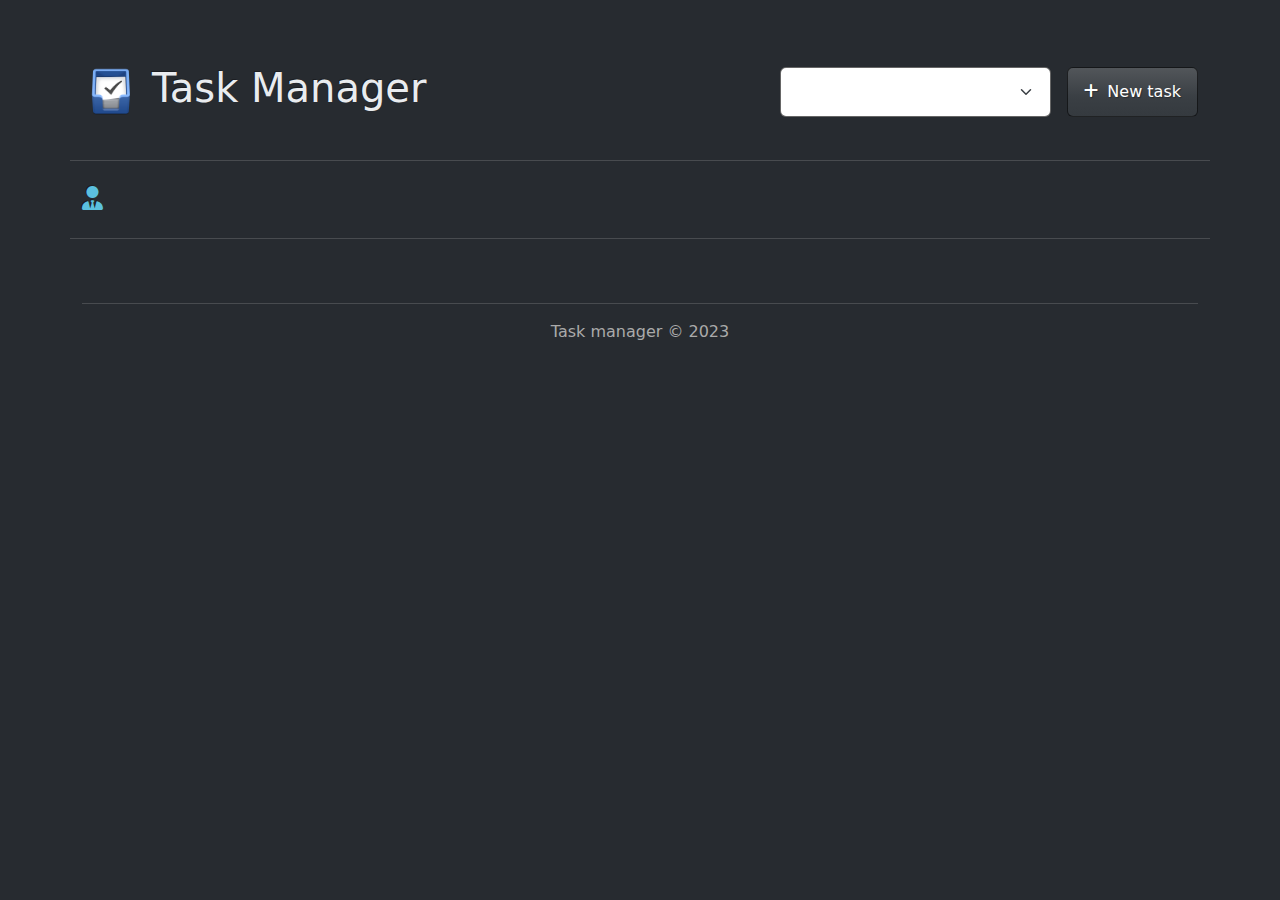
<file: frontend/index.html>
<!DOCTYPE html>
<html lang="en">
<head>
    <meta charset="UTF-8">
    <meta name="viewport" content="width=device-width, initial-scale=1.0">
    <title>To-Do List</title>
    <link rel="stylesheet" href="assets/css/bootstrap.min.css">
    <link rel="stylesheet" href="assets/fontawesome/all.min.css">
    <link rel="stylesheet" href="assets/css/app.css">
    <link rel="shortcut icon" href="assets/images/favicon.png" type="image/png">
</head>
<body>

    <div class="container my-5">

        <!-- HEADER -->
        <div class="row mb-4 align-items-center">
            <div class="col p-3">
                <div class="d-flex justify-content-start align-items-center text-light">
                    <img src="assets/images/favicon.png" alt="Logo" class="img-fluid me-3" width="50px">
                    <h1>Task Manager</h1>
                </div>
            </div>
            <div class="col text-end">
                <div class="d-flex justify-content-end ">
                    <select id="select_filter" class="form-select me-3 w-50 p-2">
                        <option value="all"></option>
                        <option value="new">New task</option>
                        <option value="in progress">In progress</option>
                        <option value="canceled">Canceled</option>
                        <option value="done">Done</option>
                    </select>
                    <button id="btn_new_task" class="btn btn-primary"><i class="fa-solid fa-plus me-2"></i>New task</button>
                </div>
            </div>
            <hr class="my-4">
            <h4 class="m-0 pl-2 text-info"><i class="fa-solid fa-user-tie me-2"></i><span id="username"></span></h4>
            <hr class="my-4">
        </div>

        <!-- VISUAL ASPECT OF A TASK -->
        <div id="tasks_container"></div>

        <!-- TOTAL TASKS -->
        <div class="row d-none" id="total_tasks">
            <div class="col">
                <h4>Tasks: <span class="text-info"><strong></strong></span></h4>
            </div>
        </div>
        
        <!-- NO TASKS -->
        <div class="row d-none" id="no_tasks">
            <div class="col text-center">
                <span class="opacity-75">There are no tasks to show you.</span>
            </div>
        </div>

        <!-- FOOTER -->
        <div class="row mt-3">
            <div class="col text-center">
                <hr>
                <p>Task manager &copy; 2023</p>
            </div>
        </div>
    </div>

    <script src="assets/js/index.js"></script>
    <script src="assets/js/bootstrap.bundle.min.js"></script>
</body>
</html>
</file>
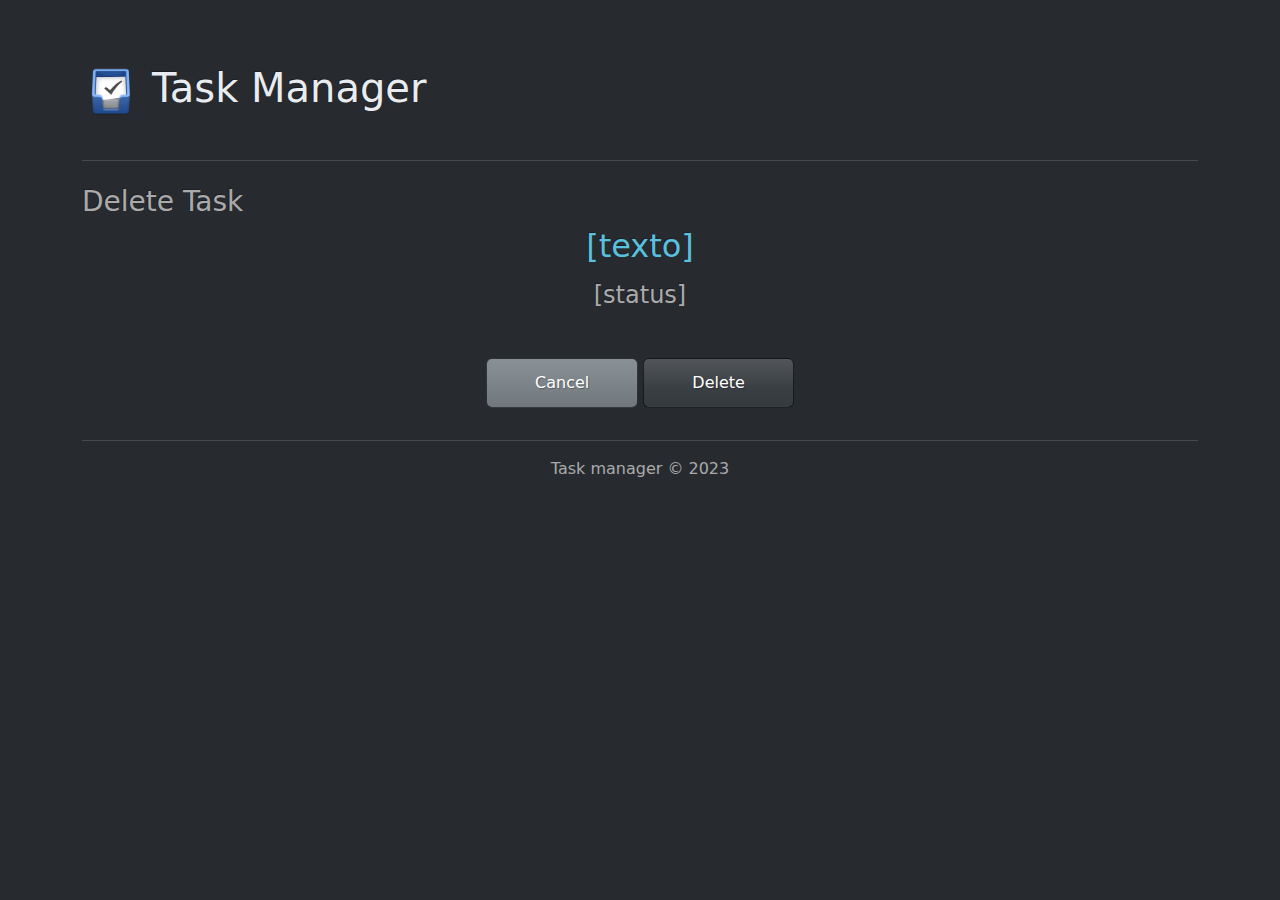
<file: frontend/delete_task.html>
<!DOCTYPE html>
<html lang="en">
<head>
    <meta charset="UTF-8">
    <meta name="viewport" content="width=device-width, initial-scale=1.0">
    <title>To-Do List</title>
    <link rel="stylesheet" href="assets/css/bootstrap.min.css">
    <link rel="stylesheet" href="assets/fontawesome/all.min.css">
    <link rel="shortcut icon" href="assets/images/favicon.png" type="image/png">
</head>
<body>

    <div class="container my-5">

        <!-- HEADER -->
        <div class="row mb-4 align-items-center">
            <div class="col p-3">
                <div class="d-flex justify-content-start align-items-center text-light">
                    <img src="assets/images/favicon.png" alt="Logo" class="img-fluid me-3" width="50px">
                    <h1>Task Manager</h1>
                </div>
            </div>
        </div>

        <hr class="mb-4">

        <!-- SPACE TO CREATE A NEW TASK -->
        <div class="row">
            <div class="col">
                <h3>Delete Task</h3>
                <h2 id="task_text" class="text-center text-info mb-3">[texto]</h2>
                <h4 class="text-center mb-5" id="task_status">[status]</h4>
                <div class="text-center">
                    <a href="index.html" class="btn btn-secondary px-5">Cancel</a>
                    <button class="btn btn-primary px-5" id="btn_delete">Delete</button>
                </div>
            </div>
        </div>

        <!-- FOOTER -->
        <div class="row mt-3">
            <div class="col text-center">
                <hr>
                <p>Task manager &copy; 2023</p>
            </div>
        </div>

    </div>

    <script src="assets/js/bootstrap.bundle.min.js"></script>
    <script src="assets/js/delete_task.js"></script>
</body>
</html>
</file>
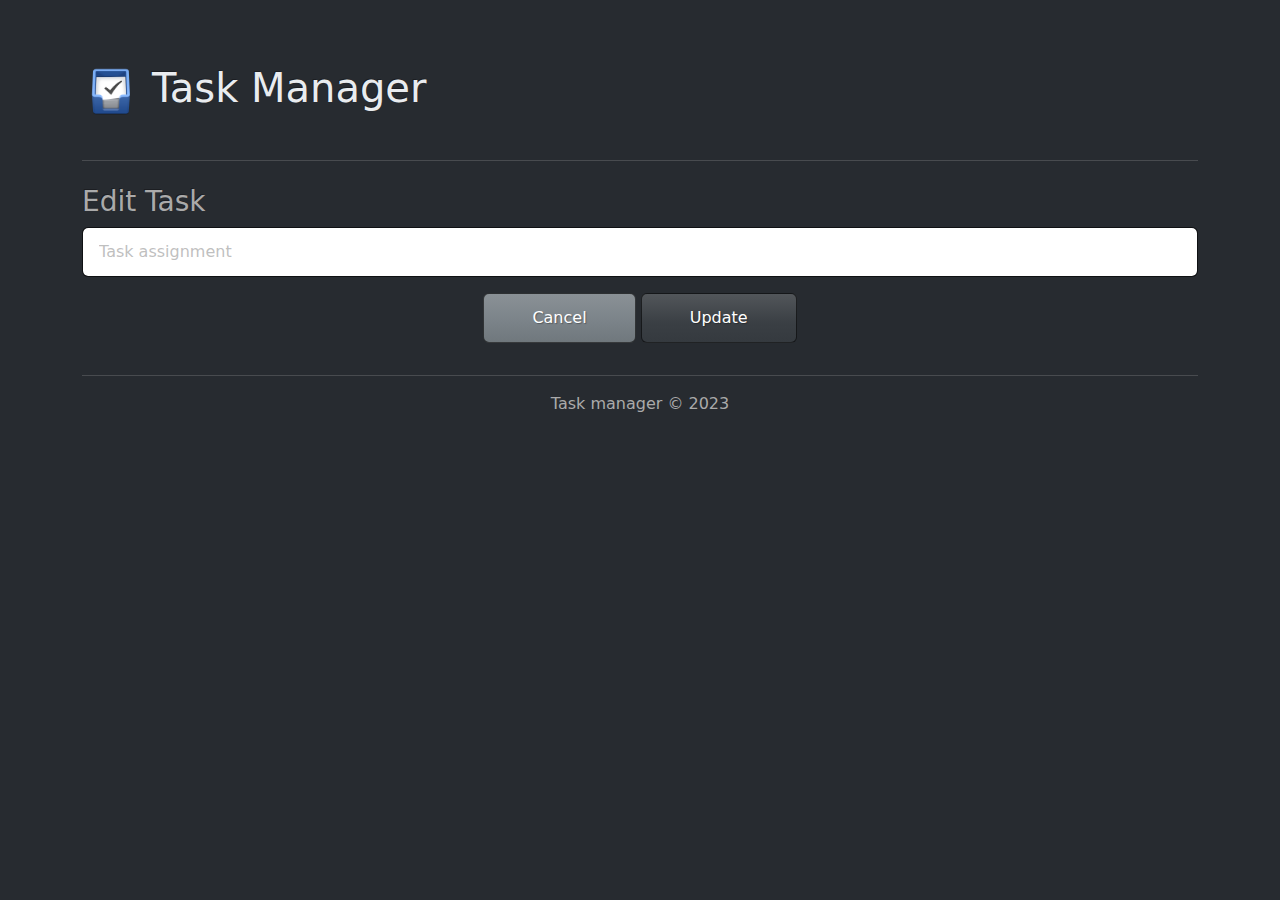
<file: frontend/edit_task.html>
<!DOCTYPE html>
<html lang="en">
<head>
    <meta charset="UTF-8">
    <meta name="viewport" content="width=device-width, initial-scale=1.0">
    <title>To-Do List</title>
    <link rel="stylesheet" href="assets/css/bootstrap.min.css">
    <link rel="stylesheet" href="assets/fontawesome/all.min.css">
    <link rel="shortcut icon" href="assets/images/favicon.png" type="image/png">
</head>
<body>

    <div class="container my-5">

        <!-- HEADER -->
        <div class="row mb-4 align-items-center">
            <div class="col p-3">
                <div class="d-flex justify-content-start align-items-center text-light">
                    <img src="assets/images/favicon.png" alt="Logo" class="img-fluid me-3" width="50px">
                    <h1>Task Manager</h1>
                </div>
            </div>
        </div>

        <hr class="mb-4">

        <!-- SPACE TO CREATE A NEW TASK -->
        <div class="row">
            <div class="col">
                <h3>Edit Task</h3>
                <div class="mb-3">
                    <input type="text" id="text_task_text" class="form-control" maxlength="100" placeholder="Task assignment">
                </div>
                <div class="text-center">
                    <a href="index.html" class="btn btn-secondary px-5">Cancel</a>
                    <button class="btn btn-primary px-5" id="btn_update">Update</button>
                </div>
                <div class="text-center alert alert-danger p-2 mt-3 d-none" id="error"></div>
            </div>
        </div>

        <!-- FOOTER -->
        <div class="row mt-3">
            <div class="col text-center">
                <hr>
                <p>Task manager &copy; 2023</p>
            </div>
        </div>

    </div>

    <script src="assets/js/bootstrap.bundle.min.js"></script>
    <script src="assets/js/edit_task.js"></script>
</body>
</html>
</file>
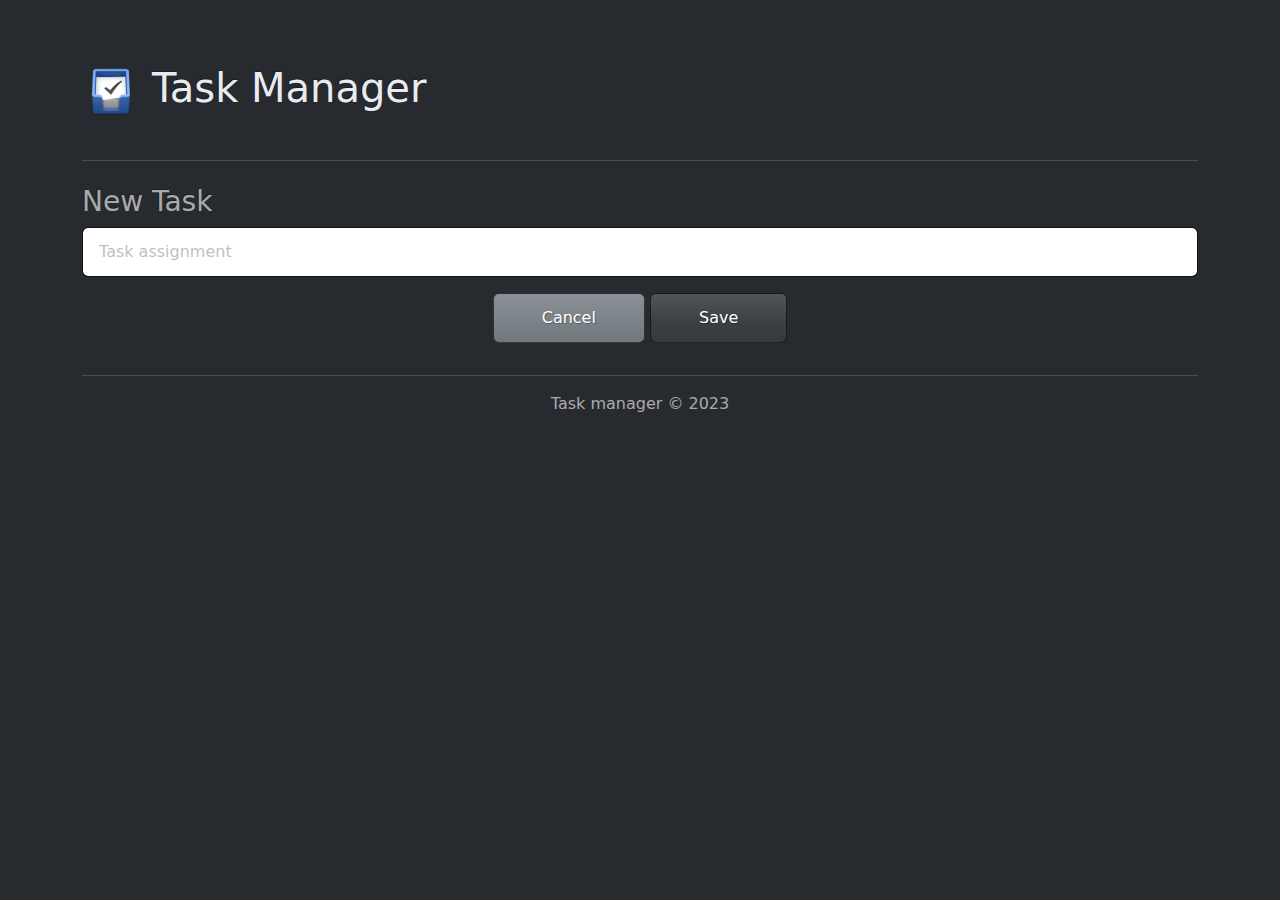
<file: frontend/new_task.html>
<!DOCTYPE html>
<html lang="en">
<head>
    <meta charset="UTF-8">
    <meta name="viewport" content="width=device-width, initial-scale=1.0">
    <title>To-Do List</title>
    <link rel="stylesheet" href="assets/css/bootstrap.min.css">
    <link rel="stylesheet" href="assets/fontawesome/all.min.css">
    <link rel="shortcut icon" href="assets/images/favicon.png" type="image/png">
</head>
<body>

    <div class="container my-5">

        <!-- HEADER -->
        <div class="row mb-4 align-items-center">
            <div class="col p-3">
                <div class="d-flex justify-content-start align-items-center text-light">
                    <img src="assets/images/favicon.png" alt="Logo" class="img-fluid me-3" width="50px">
                    <h1>Task Manager</h1>
                </div>
            </div>
        </div>

        <hr class="mb-4">

        <!-- SPACE TO CREATE A NEW TASK -->
        <div class="row">
            <div class="col">
                <h3>New Task</h3>
                <div class="mb-3">
                    <input type="text" id="text_task_text" class="form-control" maxlength="100" placeholder="Task assignment">
                </div>
                <div class="text-center">
                    <a href="index.html" class="btn btn-secondary px-5">Cancel</a>
                    <button class="btn btn-primary px-5" id="btn_guardar">Save</button>
                </div>
                <div class="text-center alert alert-danger p-2 mt-3 d-none" id="error"></div>
            </div>
        </div>

        <!-- FOOTER -->
        <div class="row mt-3">
            <div class="col text-center">
                <hr>
                <p>Task manager &copy; 2023</p>
            </div>
        </div>

    </div>

    <script src="assets/js/bootstrap.bundle.min.js"></script>
    <script src="assets/js/new_task.js"></script>
</body>
</html>
</file>
<file: frontend/assets/css/app.css>
/* My CSS */
.edit_link {
    cursor: pointer;
}

.edit_link:hover {
    color: #5BC0DE;
}

.delete_link {
    cursor: pointer;
    color: #dd7474;
}

.delete_link:hover {
    color: rgb(253, 156, 0);
}
</file>
